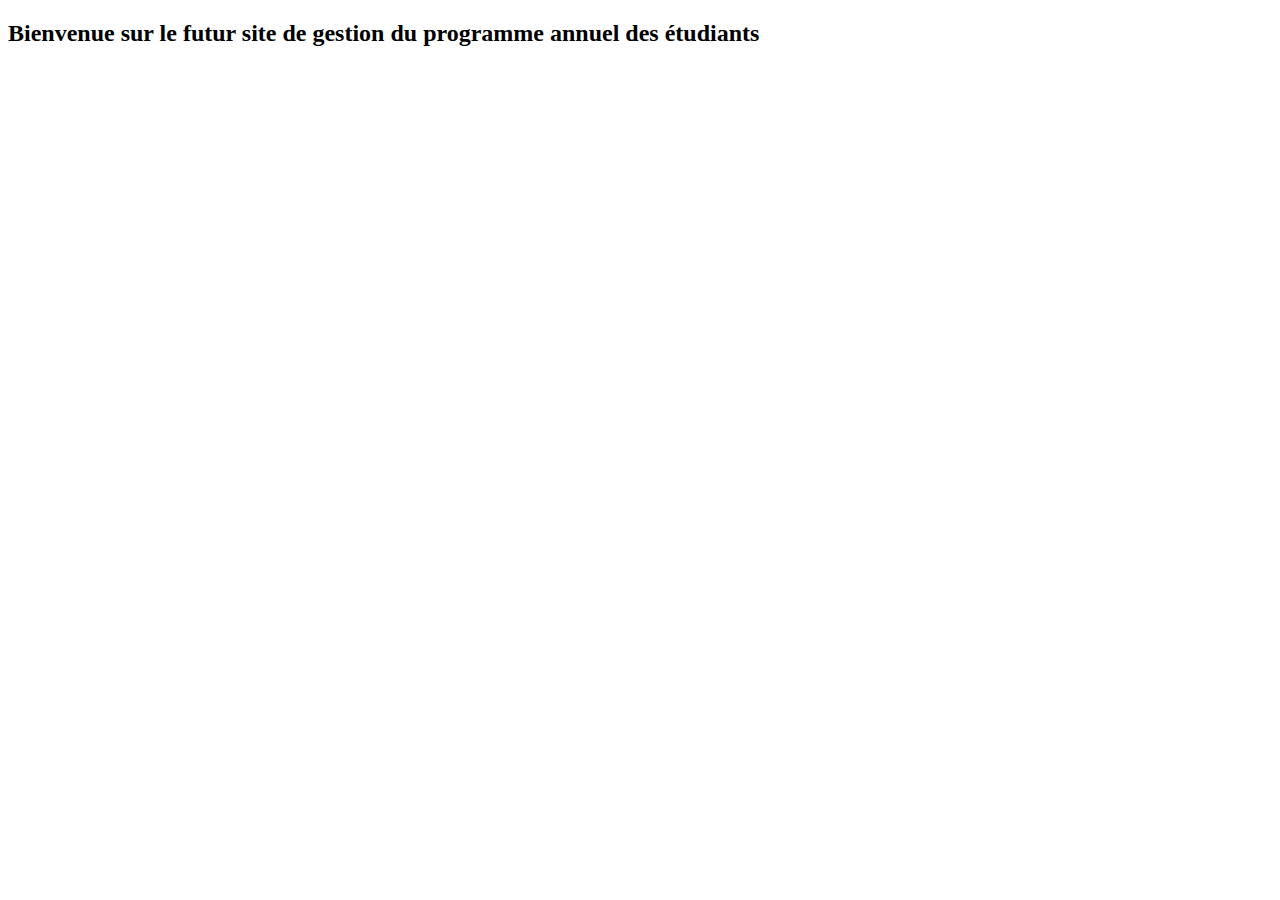
<file: src/main/resources/templates/index.html>
<!DOCTYPE html>
<html lang="en" layout:decorate="~{layout}" xmlns:th="http://www.thymeleaf.org"
      xmlns:layout="http://www.ultraq.net.nz/thymeleaf/layout">
<head>
    <meta charset="UTF-8">
    <meta name="viewport" content="width=device-width, initial-scale=1.0">
    <title>Home</title>
</head>
<body>
<main layout:fragment="content">
    <h2 class="content-title">
        Bienvenue sur le futur site de gestion du programme annuel des étudiants
    </h2>
</main>
</body>
</html>
</file>
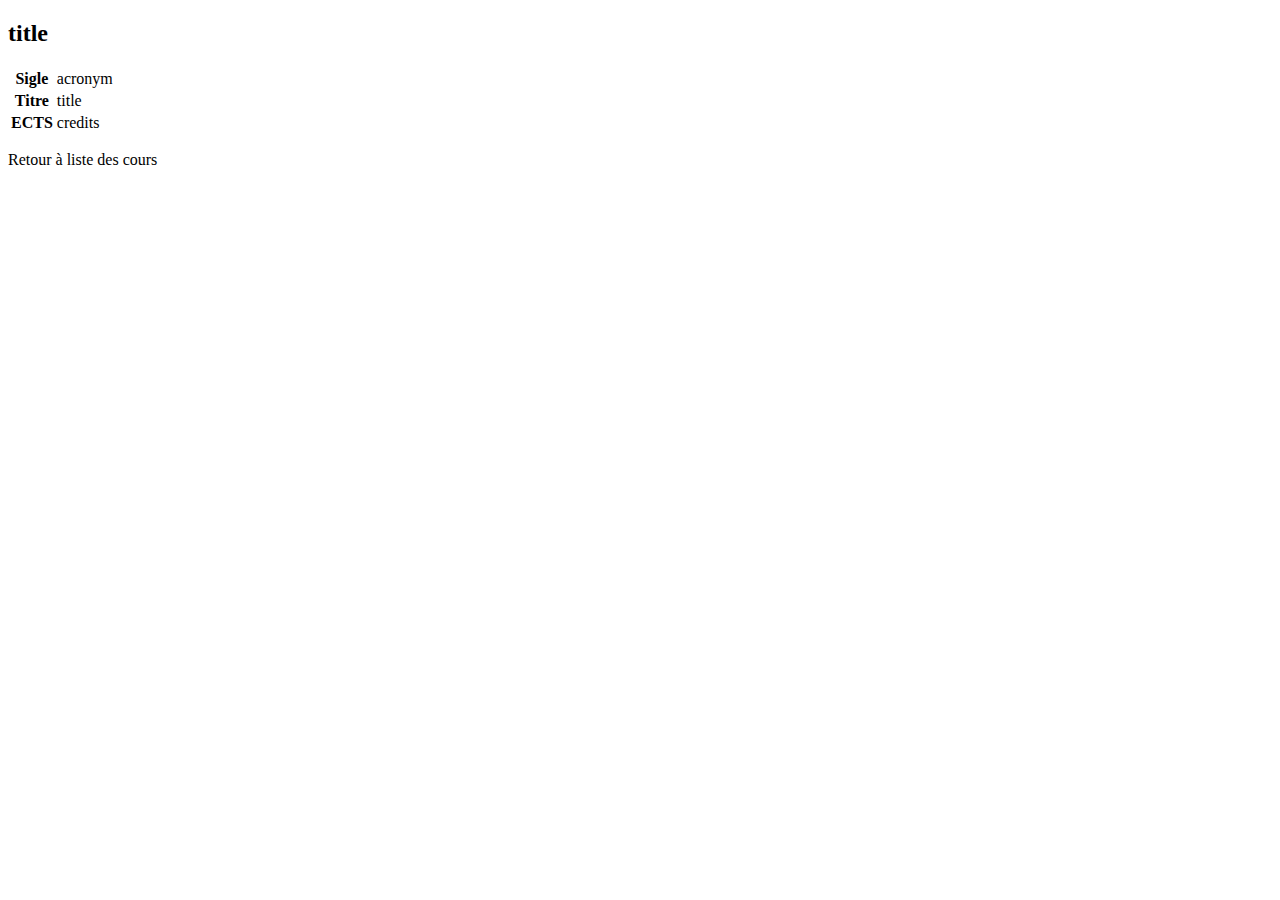
<file: src/main/resources/templates/course-detail.html>
<!DOCTYPE html>
<html lang="en" layout:decorate="~{layout}" xmlns:th="http://www.thymeleaf.org"
      xmlns:layout="http://www.ultraq.net.nz/thymeleaf/layout">
<head>
    <meta charset="UTF-8">
    <meta name="viewport" content="width=device-width, initial-scale=1.0">
    <title>Détail du cours</title>
</head>
<body>
<main layout:fragment="content">
    <h2 th:text="${course.title}" class="content-title">title</h2>
    <table class="table">
        <tbody>
        <tr class="table-body-row">
            <th class="table-header-cell table-vertical-cell">Sigle</th>
            <td th:text="${course.acronym}" class="table-vertical-cell">acronym</td>
        </tr>
        <tr class="table-body-row">
            <th class="table-header-cell table-vertical-cell">Titre</th>
            <td th:text="${course.title}" class="table-vertical-cell">title</td>
        </tr>
        <tr class="table-body-row">
            <th class="table-header-cell table-vertical-cell">ECTS</th>
            <td th:text="${course.credits}" class="table-vertical-cell">credits</td>
        </tr>
        </tbody>
    </table>

    <table th:replace="~{/fragments/student-table::student-table(students=${course.students})}"></table>
    <p>Retour à <a th:href="@{/courses}" class="link nav-link">liste des cours</a></p>
</main>
</body>
</html>
</file>
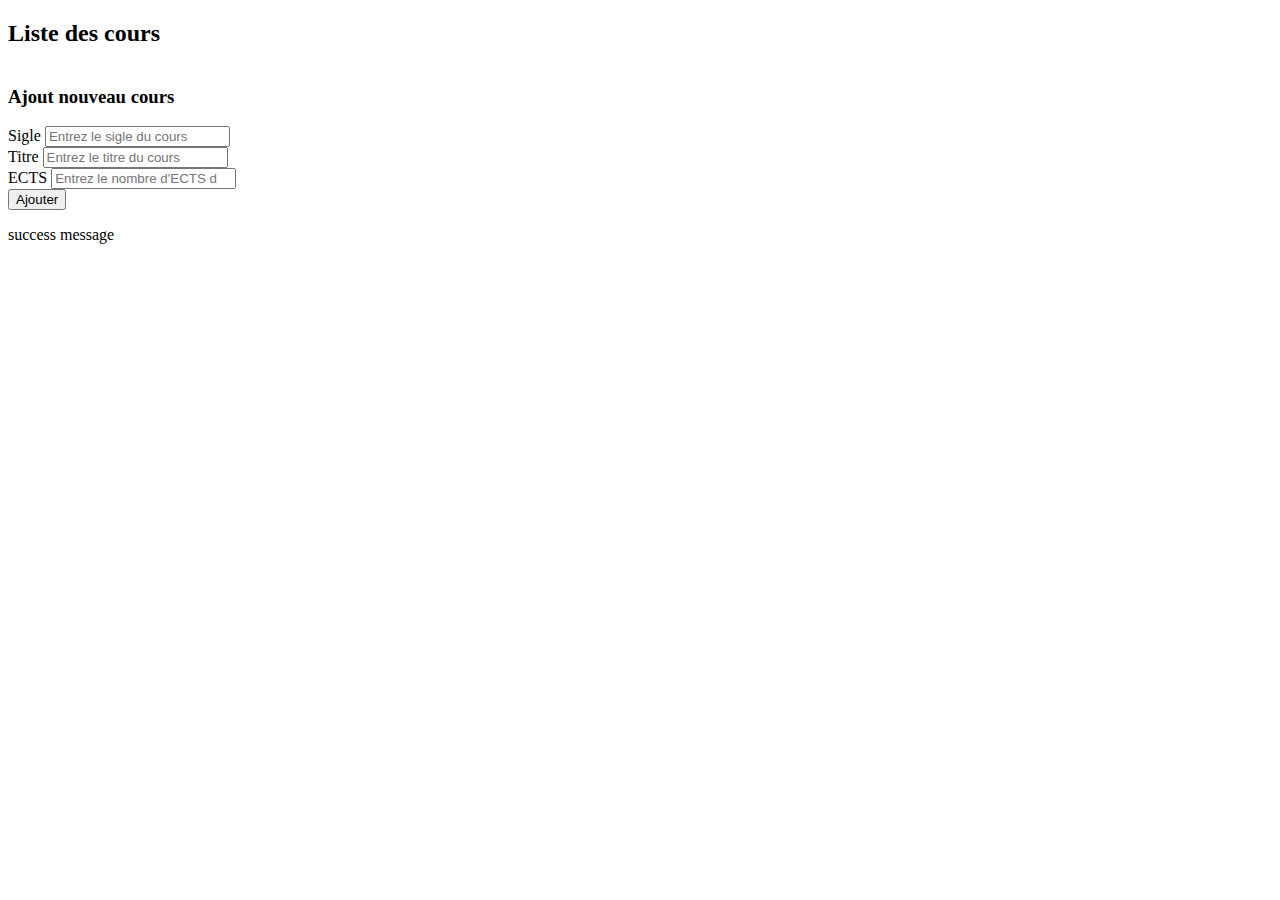
<file: src/main/resources/templates/courses.html>
<!DOCTYPE html>
<html lang="en" layout:decorate="~{layout}" xmlns:th="http://www.thymeleaf.org"
      xmlns:layout="http://www.ultraq.net.nz/thymeleaf/layout">
<head>
    <meta charset="UTF-8">
    <meta name="viewport" content="width=device-width, initial-scale=1.0">
    <title>Courses</title>
</head>
<body>
<main layout:fragment="content">
    <h2 class="content-title">Liste des cours</h2>
    <table th:replace="~{/fragments/course-table::course-table(courses=${courses})}"></table>

    <form th:action="@{/courses/add-course}" th:object="${course}" method="post" class="form">
        <h3 class="form-title">Ajout nouveau cours</h3>
        <div class="form-wrapper">
            <div class="form-input-wrapper">
                <label for="acronym">Sigle</label>
                <input th:field="*{acronym}" id="acronym" type="text" placeholder="Entrez le sigle du cours">
                <span th:errors="*{acronym}" class="input-error-msg"></span>
            </div>
            <div class="form-input-wrapper">
                <label for="title">Titre</label>
                <input th:field="*{title}" id="title" type="text" placeholder="Entrez le titre du cours">
                <span th:errors="*{title}" class="input-error-msg"></span>
            </div>
            <div class="form-input-wrapper">
                <label for="credits">ECTS</label>
                <input th:field="*{credits}" id="credits" type="number" placeholder="Entrez le nombre d'ECTS du cours">
                <span th:errors="*{credits}" class="input-error-msg"></span>
            </div>
            <button type="submit" class="form-btn">Ajouter</button>
            <p th:if="${success != null}" th:text="${success}" class="form-success-msg">success message</p>
        </div>
    </form>
</main>
</body>
</html>
</file>
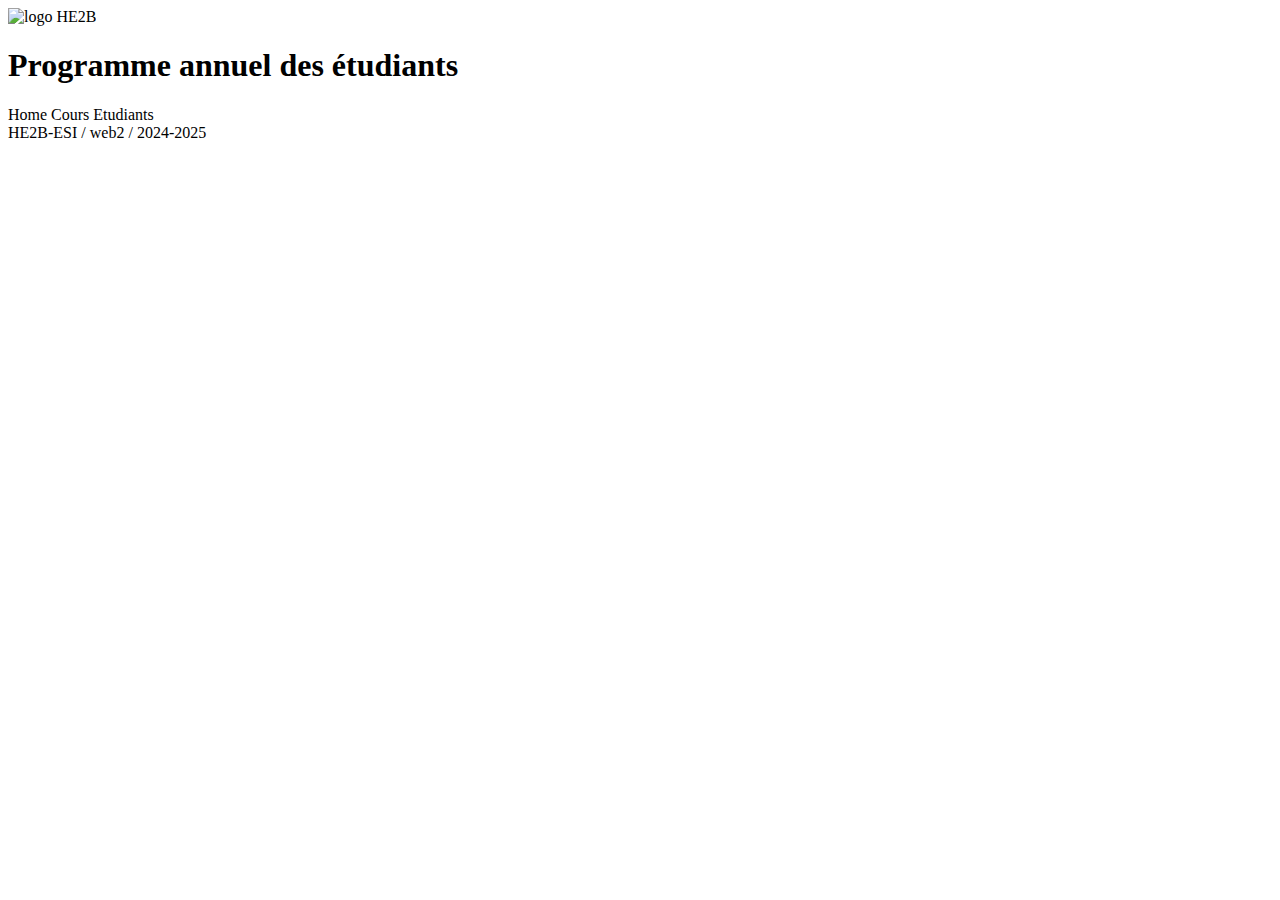
<file: src/main/resources/templates/layout.html>
<!DOCTYPE html>
<html lang="en" xmlns:th="http://www.thymeleaf.org" xmlns:layout="http://www.ultraq.net.nz/thymeleaf/layout">
<head>
    <meta charset="UTF-8">
    <meta name="viewport" content="width=device-width, initial-scale=1.0">
    <link rel="stylesheet" th:href="@{/style.css}">
    <title>Layout</title>
</head>
<body>
<header class="header">
    <div class="header-wrapper">
        <img th:src="@{/logo-he2b.png}" alt="logo HE2B" class="header-logo">
        <h1 class="header-title">Programme annuel des étudiants</h1>
    </div>
    <nav class="nav-bar">
        <a th:href="@{/}" class="link nav-link">Home</a>
        <a th:href="@{/courses}" class="link nav-link">Cours</a>
        <a th:href="@{/students}" class="link nav-link">Etudiants</a>
    </nav>
</header>

<main class="content" layout:fragment="content"></main>

<footer class="footer">HE2B-ESI / web2 / 2024-2025</footer>
</body>
</html>
</file>
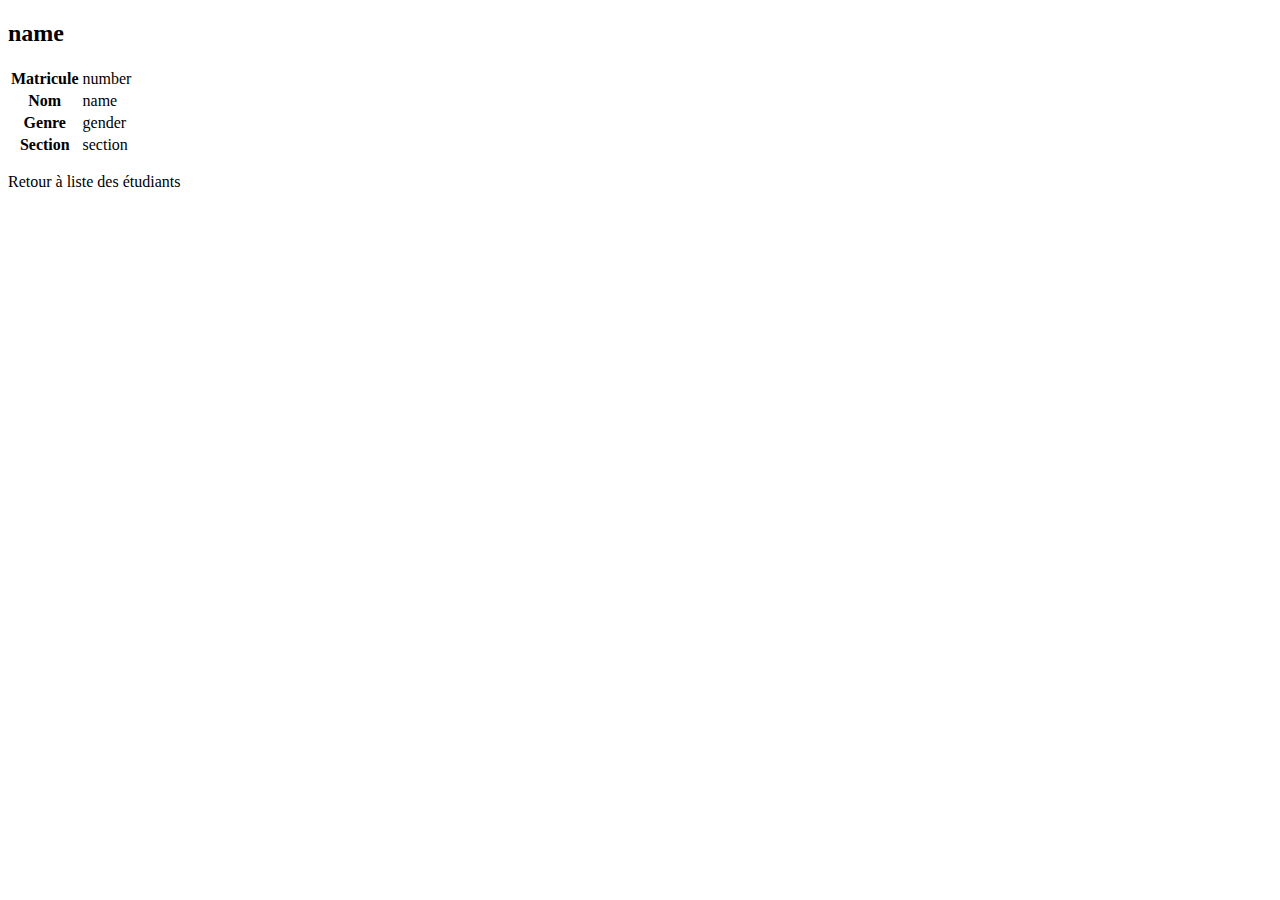
<file: src/main/resources/templates/student-detail.html>
<!DOCTYPE html>
<html lang="en" layout:decorate="~{layout}" xmlns:th="http://www.thymeleaf.org"
      xmlns:layout="http://www.ultraq.net.nz/thymeleaf/layout">
<head>
    <meta charset="UTF-8">
    <meta name="viewport" content="width=device-width, initial-scale=1.0">
    <title>Student Detail</title>
</head>
<body>
<main layout:fragment="content">
    <h2 th:text="${student.name}">name</h2>
    <table class="table">
        <tbody>
        <tr class="table-body-row">
            <th class="table-header-cell table-vertical-cell">Matricule</th>
            <td th:text="${student.number}" class="table-vertical-cell">number</td>
        </tr>
        <tr class="table-body-row">
            <th class="table-header-cell table-vertical-cell">Nom</th>
            <td th:text="${student.name}" class="table-vertical-cell">name</td>
        </tr>
        <tr class="table-body-row">
            <th class="table-header-cell table-vertical-cell">Genre</th>
            <td th:text="${student.gender}" class="table-vertical-cell">gender</td>
        </tr>
        <tr class="table-body-row">
            <th class="table-header-cell table-vertical-cell">Section</th>
            <td th:text="${student.section.getLabel()}" class="table-vertical-cell">section</td>
        </tr>
        </tbody>
    </table>

    <table th:replace="fragments/course-table::course-table(courses=${student.courses})"></table>

    <p>Retour à <a th:href="@{/students}" class="link nav-link">liste des étudiants</a></p>
</main>
</body>
</html>
</file>
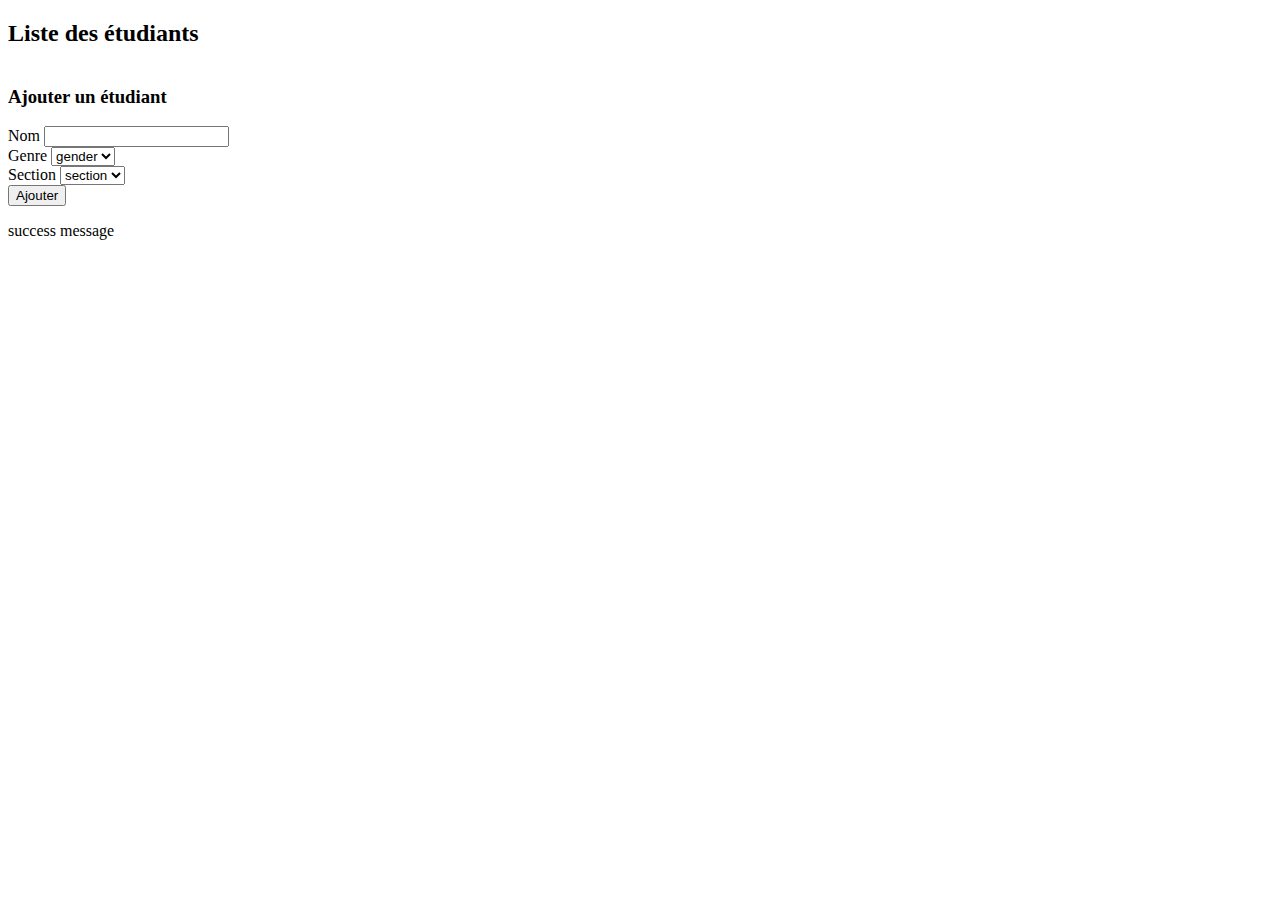
<file: src/main/resources/templates/students.html>
<!DOCTYPE html>
<html lang="en" layout:decorate="~{layout}" xmlns:th="http://www.thymeleaf.org"
      xmlns:layout="http://www.ultraq.net.nz/thymeleaf/layout">
<head>
    <meta charset="UTF-8">
    <meta name="viewport" content="width=device-width, initial-scale=1.0">
    <title>Students</title>
</head>
<body>
<main layout:fragment="content">
    <h2 class="content-title">Liste des étudiants</h2>
    <table th:replace="~{/fragments/student-table::student-table(students=${students})}"></table>
    <form th:action="@{/students/add-student}" th:object="${student}" method="post" class="form">
        <h3 class="form-title">Ajouter un étudiant</h3>
        <div class="form-wrapper">
            <div class="form-input-wrapper">
                <label for="name">Nom</label>
                <input th:field="*{name}" type="text" id="name">
                <span th:errors="*{name}" class="input-error-msg"></span>
            </div>
            <div class="form-input-wrapper">
                <label for="gender">Genre</label>
                <select th:field="*{gender}" id="gender">
                    <option th:each="gender : ${genders}" th:value="${gender}" th:text="${gender}">gender</option>
                </select>
            </div>
            <div class="form-input-wrapper">
                <label for="section">Section</label>
                <select th:field="*{section}" id="section">
                    <option th:each="section : ${sections}" th:value="${section}" th:text="${section.getLabel()}">section</option>
                </select>
            </div>
            <button type="submit" class="form-btn">Ajouter</button>
            <p th:if="${success != null}" th:text="${success}" class="form-success-msg">success message</p>
        </div>
    </form>
</main>
</body>
</html>
</file>
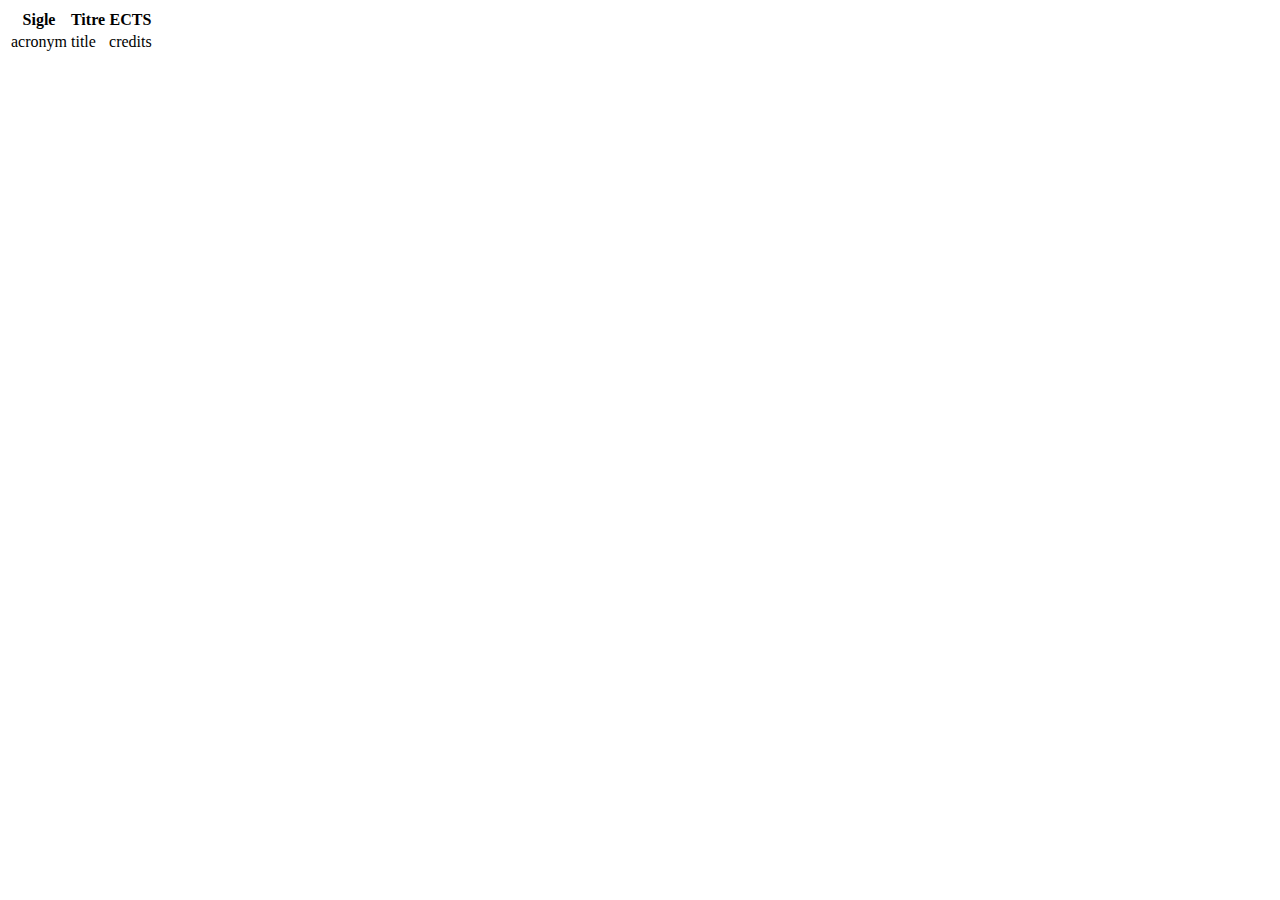
<file: src/main/resources/templates/fragments/course-table.html>
<!DOCTYPE html>
<html lang="en" xmlns:th="http://www.thymeleaf.org" xmlns:layout="http://www.ultraq.net.nz/thymeleaf/layout">
<head>
    <meta charset="UTF-8">
    <meta name="viewport" content="width=device-width, initial-scale=1.0">
    <title>Course table</title>
</head>
<body>
<table th:fragment="course-table(courses)" class="table">
    <thead>
    <tr>
        <th class="table-header-cell table-horizontal-cell">Sigle</th>
        <th class="table-header-cell table-horizontal-cell">Titre</th>
        <th class="table-header-cell table-horizontal-cell">ECTS</th>
    </tr>
    </thead>

    <tbody>
    <tr th:each="course : ${courses}" class="table-body-row">
        <td class="table-horizontal-cell">
            <a th:href="@{/courses/{acronym}(acronym=${course.acronym})}" th:text="${course.acronym}"
               class="link nav-link">
                acronym
            </a>
        </td>
        <td th:text="${course.title}" class="table-horizontal-cell">title</td>
        <td th:text="${course.credits}" class="table-horizontal-cell">credits</td>
    </tr>
    </tbody>
</table>
</body>
</html>
</file>
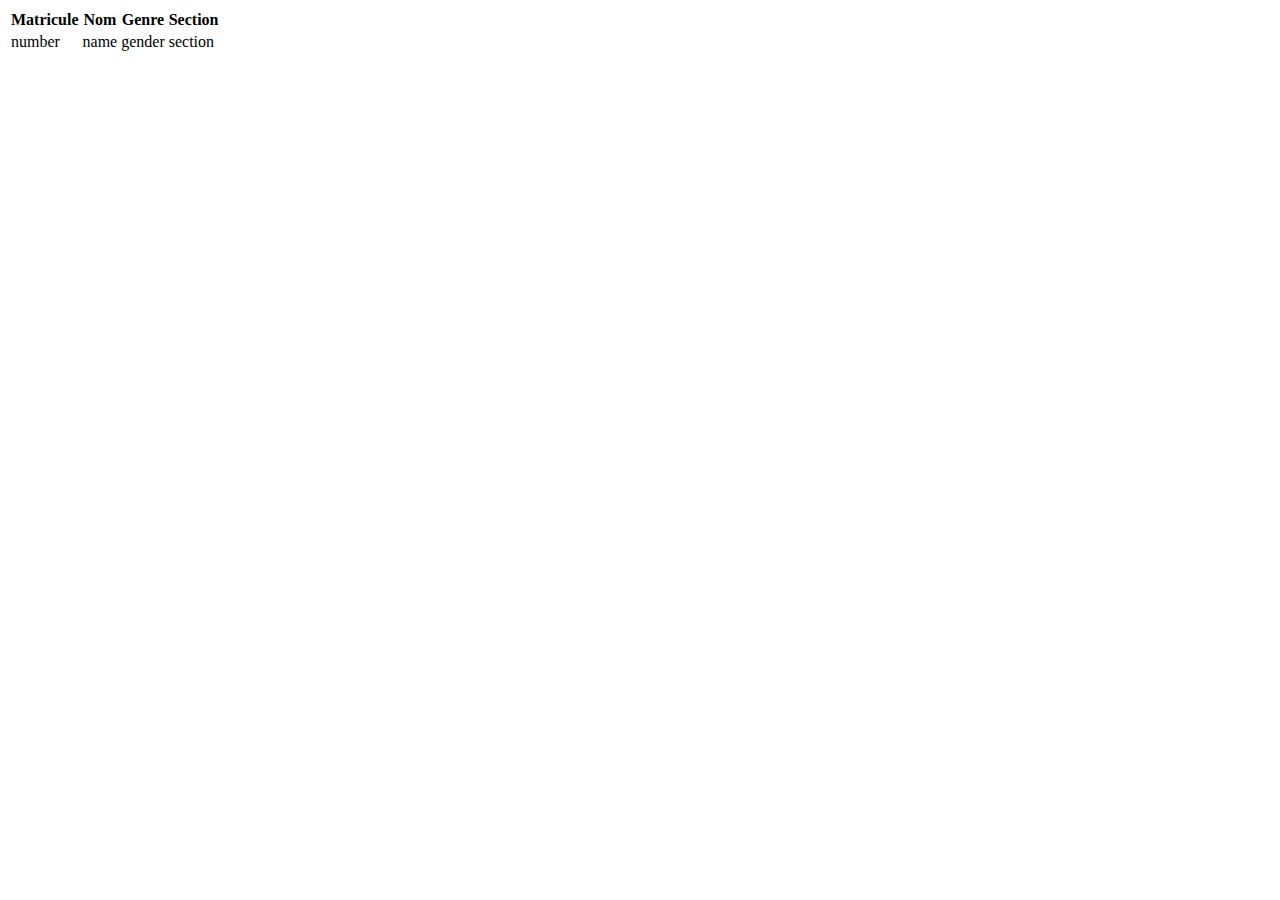
<file: src/main/resources/templates/fragments/student-table.html>
<!DOCTYPE html>
<html lang="en" xmlns:th="http://www.thymeleaf.org" xmlns:layout="http://www.ultraq.net.nz/thymeleaf/layout">
<head>
    <meta charset="UTF-8">
    <meta name="viewport" content="width=device-width, initial-scale=1.0">
    <title>Student Table</title>
</head>
<body>

<table th:fragment="student-table(students)" class="table">
    <thead>
    <tr>
        <th class="table-header-cell table-horizontal-cell">Matricule</th>
        <th class="table-header-cell table-horizontal-cell">Nom</th>
        <th class="table-header-cell table-horizontal-cell">Genre</th>
        <th class="table-header-cell table-horizontal-cell">Section</th>
    </tr>
    </thead>

    <tbody>
    <tr th:each="student : ${students}" class="table-body-row">
        <td class="table-horizontal-cell">
            <a th:text="${student.number}" th:href="@{/students/{number}(number=${student.number})}" class="link nav-link">
                number
            </a>
        </td>
        <td th:text="${student.name}" class="table-horizontal-cell">name</td>
        <td th:text="${student.gender}" class="table-horizontal-cell">gender</td>
        <td th:text="${student.section.getLabel()}" class="table-horizontal-cell">section</td>
    </tr>
    </tbody>
</table>
</body>
</html>
</file>
